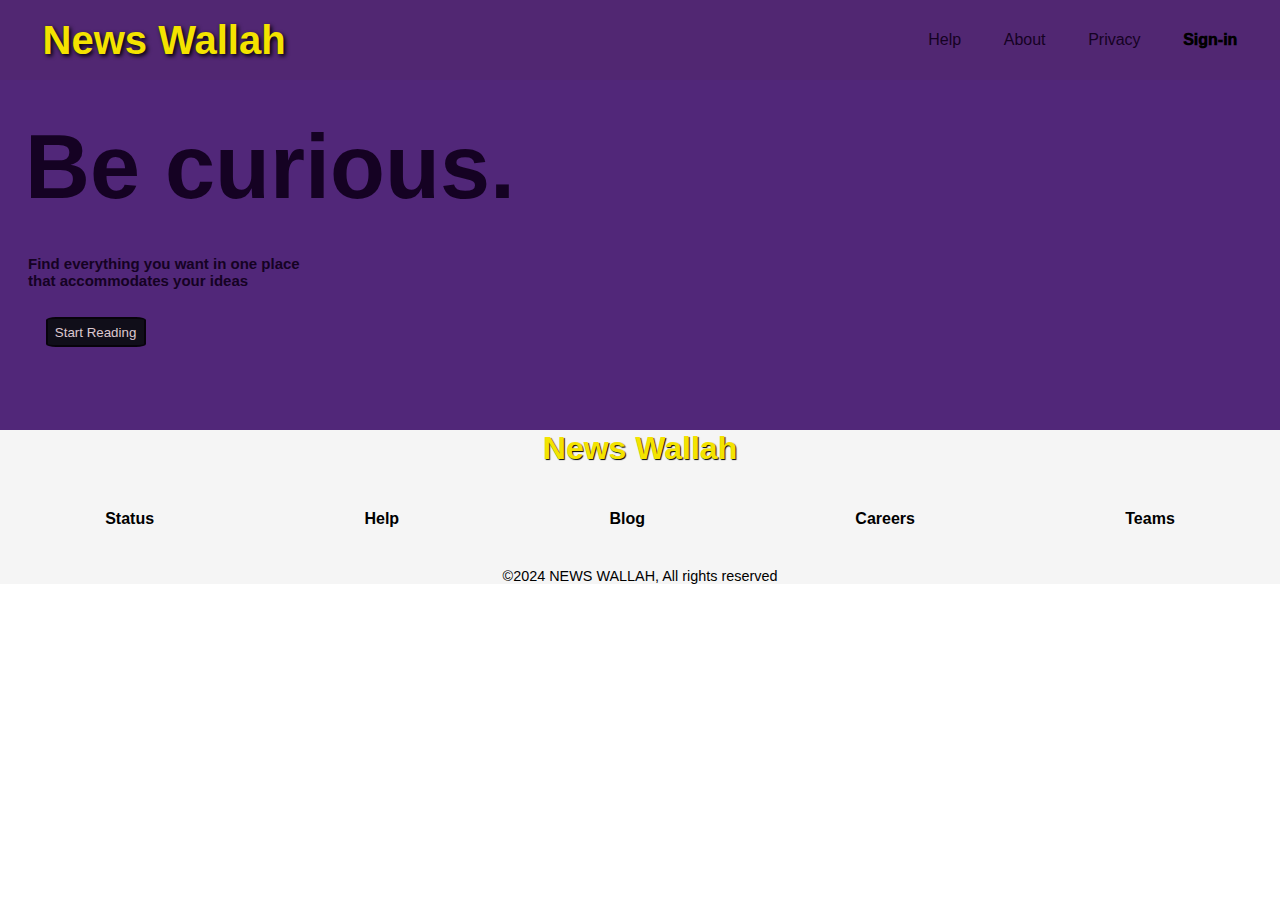
<file: index.html>
<!DOCTYPE html>
<html lang="en">
<head>
    <meta charset="UTF-8">
    <meta name="viewport" content="width=device-width, initial-scale=1.0">
    <title>News Wallah</title>
    <link rel="stylesheet" href="style.css">
    <link rel="stylesheet" href="https://cdnjs.cloudflare.com/ajax/libs/font-awesome/6.5.1/css/all.min.css" integrity="sha512-DTOQO9RWCH3ppGqcWaEA1BIZOC6xxalwEsw9c2QQeAIftl+Vegovlnee1c9QX4TctnWMn13TZye+giMm8e2LwA==" crossorigin="anonymous" referrerpolicy="no-referrer" />
</head> 
<body>
    <header>
        <div class="nav-bar" style="display: flex;">
            <div class="box1">
                News Wallah
            </div>
            <div class="box2">
                <a href="#">Help</a>
            </div>
            <div class="box3">
                <a href="#">About</a>
            </div>
            <div class="box4">
                <a href="#">Privacy</a>
            </div>
            <div class="box5">
                <a href="sign-in.html">Sign-in</a>
            </div>
        </div>
    </header>
    <pre><div class="panela">
        <p class="p1"> Be curious.</p>
        <p class="p2">Find everything you want in one place 
that accommodates your ideas</p>
        <button id="startReadingButton">Start Reading</button>

        <script>document.getElementById("startReadingButton").addEventListener("click", function() {window.location.href = "Start-Reading.html"});
</script></pre>
<footer>
        <div class="bottom-box-logo">
            News Wallah
        </div><br>
        <div class="foot-panel1">
            <a href="status.html" style="text-decoration: none; color: black;">Status</a>
            <a>Help</a>
            <a>Blog</a>
            <a>Careers</a>
            <a href="teams.html" style="text-decoration: none; color: black;">Teams</a>
        </div>
        <div class="copyright">
            ©2024 NEWS WALLAH, All rights reserved
        </div>
</footer>
</body>
</html>
</file>
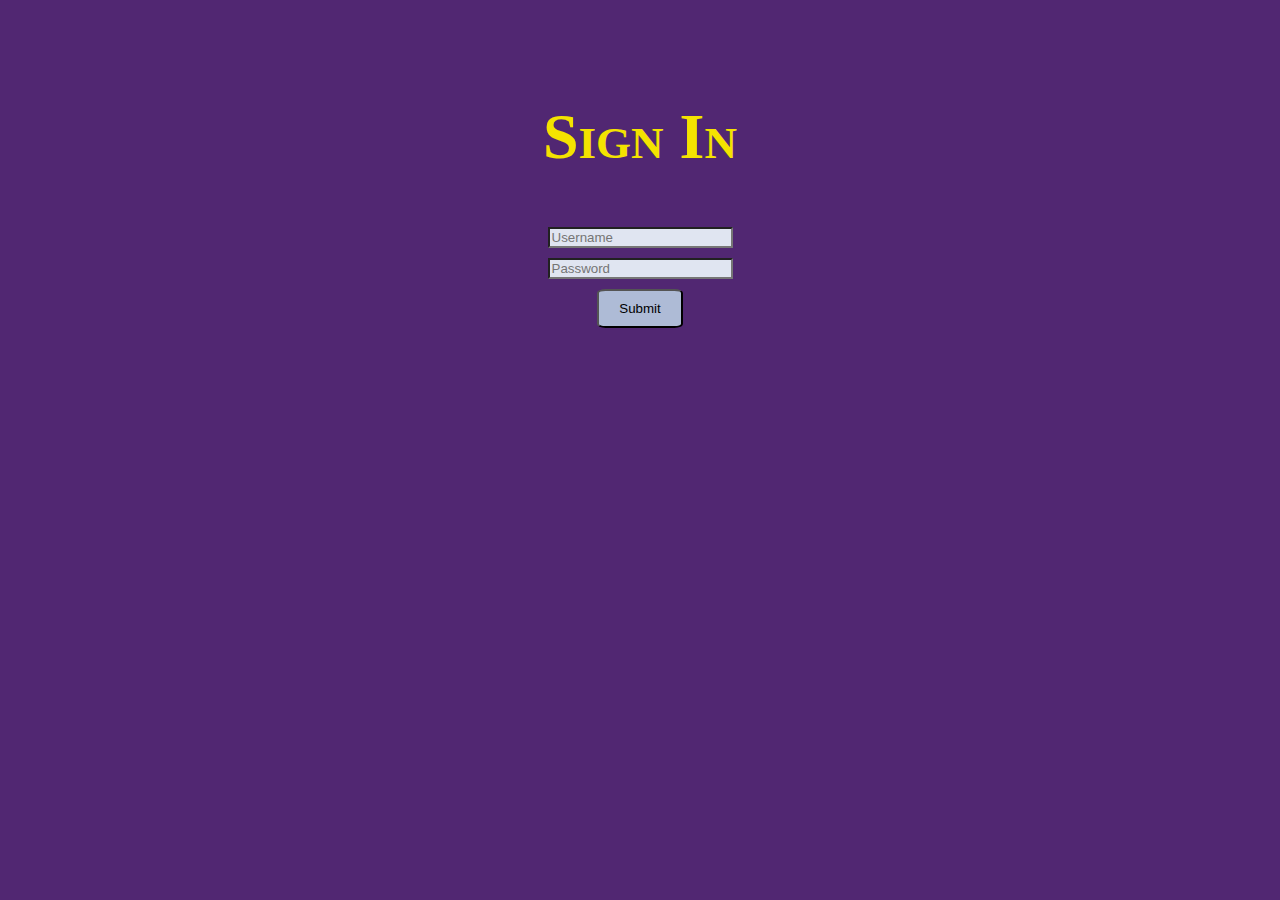
<file: sign-in.html>
<!DOCTYPE html>
<html>
<head>
  <title>Sign In</title>
  <link rel="stylesheet" type="text/css" href="sign-in.css">
</head>
<body>
  <div class="signin-container">
    <h2>Sign In</h2>
    <form>
      <div  class="Username"><input type="text" placeholder="Username" name="username" required>
    </div>
      <div class="Password"><input  type="password" placeholder="Password" name="password" required>
    </div> 
    <div class="Sign-in">
      <button type="submit"  onclick="checkSignIn(event)">Submit</button>
    </div>
    </form>
  </div>
</body>
</html>
</file>
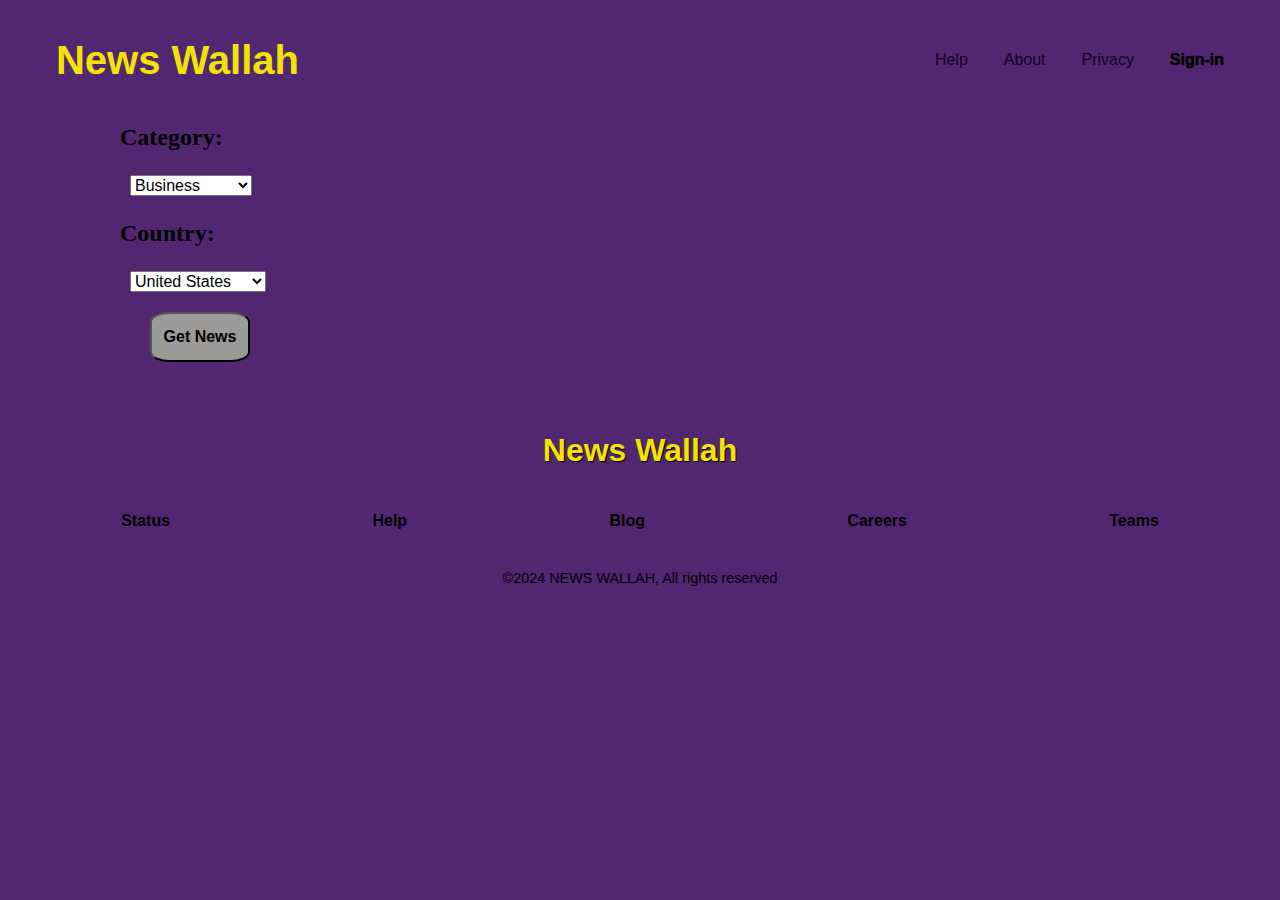
<file: Start-Reading.html>
<!DOCTYPE html>
<html>
<head>
    <title>NewsWallah</title>
    <link rel="stylesheet" type="text/css" href="Start-Reading.css">
</head>
<body>
    <header>
        <div class="nav-bar">
            <div class="box1">
                News Wallah
            </div>
            <div class="box2">
                <a href="#">Help</a>
            </div>
            <div class="box3">
                <a href="#">About</a>
            </div>
            <div class="box4">
                <a href="#">Privacy</a>
            </div>
            <div class="box5">
                <a href="sign-in.html">Sign-in</a>
            </div>
        </div>
    </header>     
    <form  class="wholething" id="newsForm" >
        <label for="category"><p>Category:</p></label>
        <select class="category" id="category" name="category" style="font-size: 1rem; font-family:'Lucida Sans', 'Lucida Sans Regular', 'Lucida Grande', 'Lucida Sans Unicode', Geneva, Verdana, sans-serif;">
            <option value="business">Business</option>
            <option value="entertainment">Entertainment</option>
            <option value="health">Health</option>
            <option value="science">Science</option>
            <option value="sports">Sports</option>
            <option value="technology">Technology</option>
        </select>
        <label for="country"><p>Country:</p></label>
        <select id="country" name="country" style="font-size: 1rem; font-family:'Lucida Sans', 'Lucida Sans Regular', 'Lucida Grande', 'Lucida Sans Unicode', Geneva, Verdana, sans-serif;">
            <option value="us">United States</option>
            <option value="gb">United Kingdom</option>
            <option value="au">Australia</option>
            <option value="ca">Canada</option>
            <option value="in">India</option>
        </select>
        <br> 
        <button class="submit" type="submit">Get News</button>
    </form>
    <div id="newsContainer"></div>
    <script src="Start-Reading.js"></script>
    <footer>
        <div class="bottom-box-logo">
            News Wallah
        </div><br>
        <div class="foot-panel1">
            <a href="status.html" style="text-decoration: none; color: black;">Status</a>
            <a>Help</a>
            <a>Blog</a>
            <a>Careers</a>
            <a href="teams.html" style="text-decoration: none; color: black;">Teams</a>
        </div>
        <div class="copyright">
            ©2024 NEWS WALLAH, All rights reserved
        </div>
</footer>
</body>
</html>
</file>
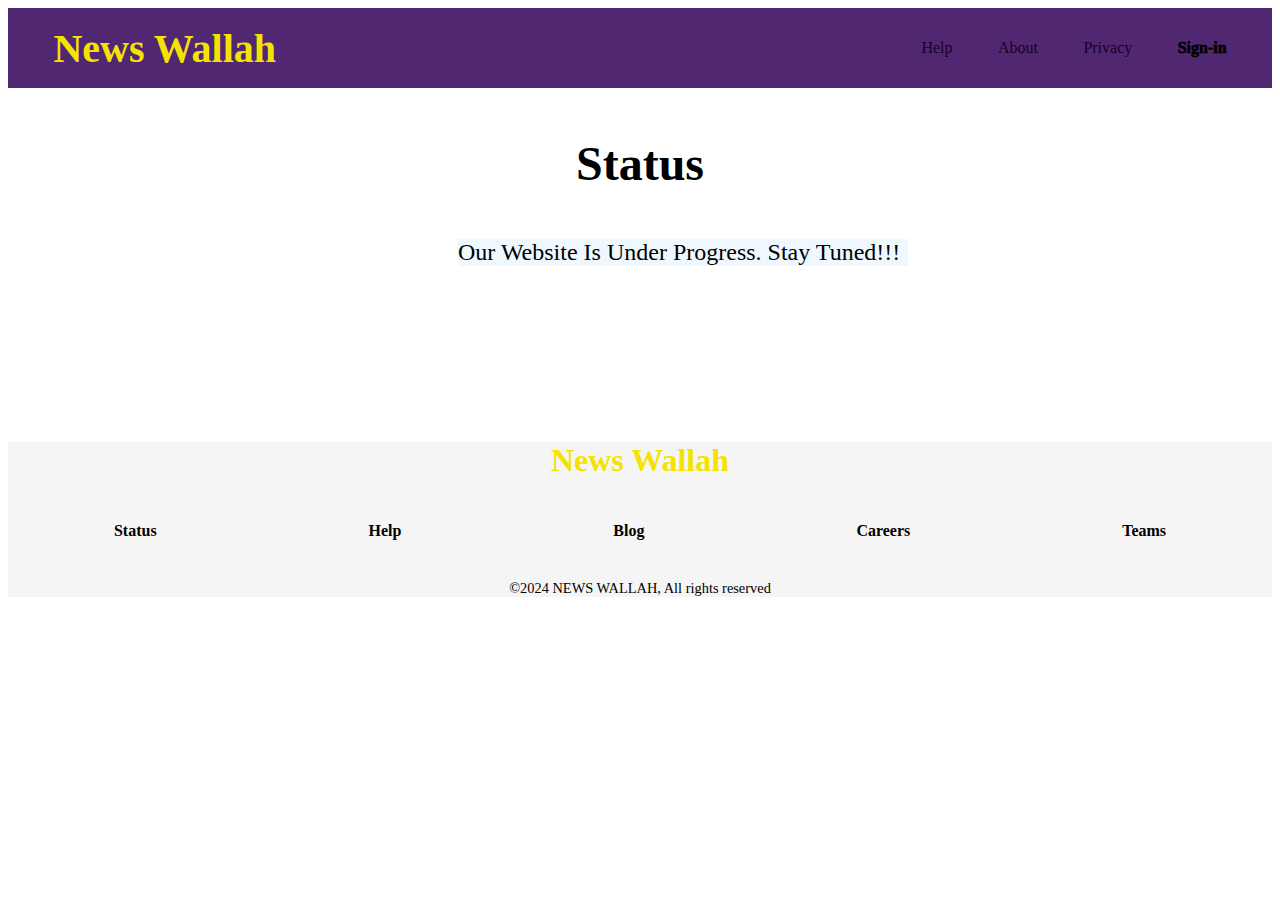
<file: status.html>
<!DOCTYPE html>
<html lang="en">
<head>
    <meta charset="UTF-8">
    <meta name="viewport" content="width=device-width, initial-scale=1.0">
    <title>Document</title>
    <link rel="stylesheet" href="status.css">
</head>
<body>
    <header>
        <div class="nav-bar">
            <div class="box1">
                News Wallah
            </div>
            <div class="box2">
                <a href="#">Help</a>
            </div>
            <div class="box3">
                <a href="#">About</a>
            </div>
            <div class="box4">
                <a href="#">Privacy</a>
            </div>
            <div class="box5">
                <a href="sign-in.html">Sign-in</a>
            </div>
        </div>
    </header>
    <h3>Status</h3>
    <p>
        Our Website Is Under Progress. Stay Tuned!!!
    </p>
    <footer>
        <div class="bottom-box-logo">
            News Wallah
        </div><br>
        <div class="foot-panel1">
            <a href="status.html" style="text-decoration: none; color: black;">Status</a>
            <a>Help</a>
            <a>Blog</a>
            <a>Careers</a>
            <a href="teams.html" style="text-decoration: none; color: black;">Teams</a>
        </div>
        <div class="copyright">
            ©2024 NEWS WALLAH, All rights reserved
        </div>
</footer>
</body>
</html>
</file>
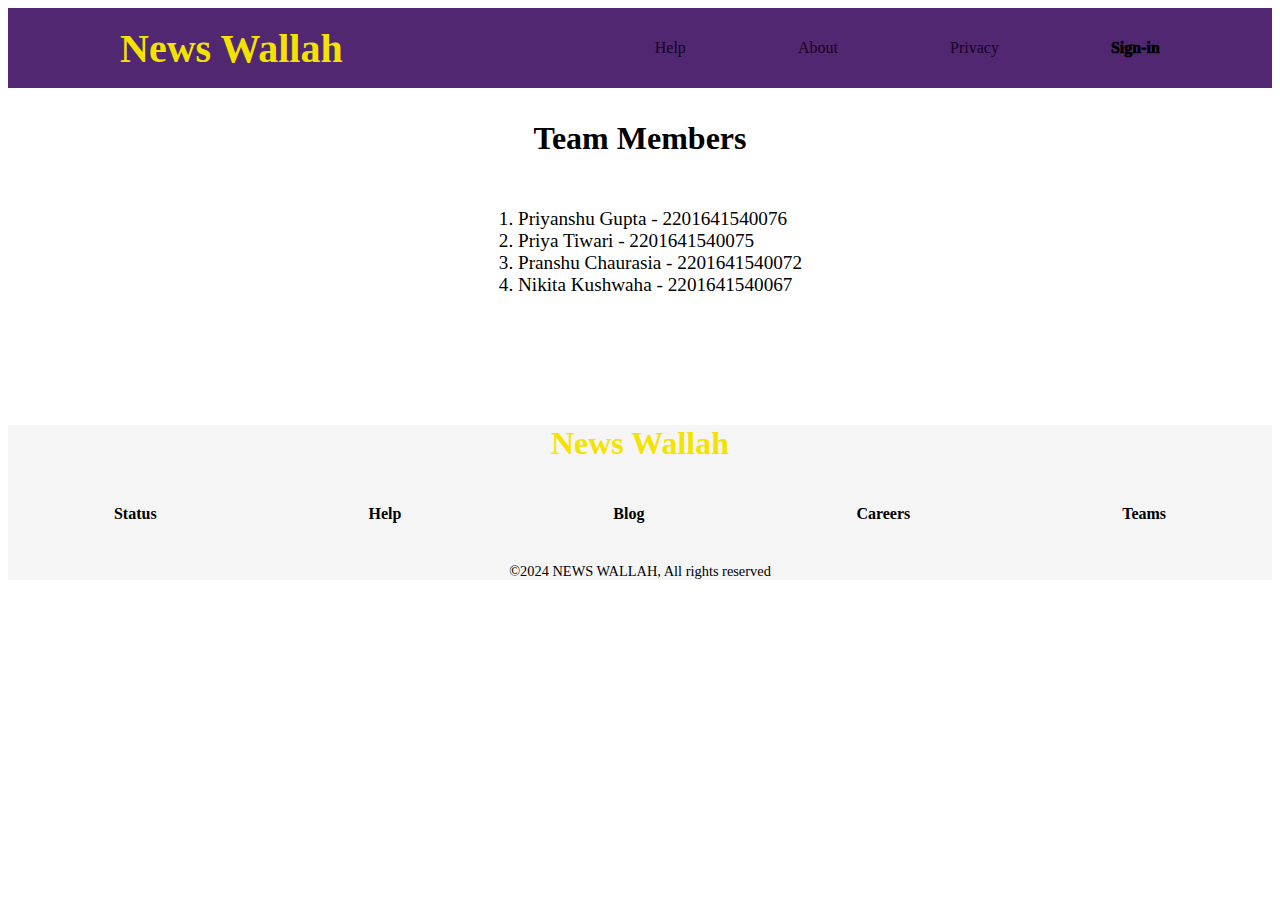
<file: teams.html>
<!DOCTYPE html>
<html lang="en">
<head>
    <meta charset="UTF-8">
    <meta name="viewport" content="width=device-width, initial-scale=1.0">
    <title>Document</title>
    <link rel="stylesheet" href="teams.css">
</head>
<body>
    <header>
        <div class="nav-bar">
            <div class="box1">
                News Wallah
            </div>
            <div class="box2">
                <a href="#">Help</a>
            </div>
            <div class="box3">
                <a href="#">About</a>
            </div>
            <div class="box4">
                <a href="#">Privacy</a>
            </div>
            <div class="box5">
                <a href="sign-in.html">Sign-in</a>
            </div>
        </div>
    </header>
    <h3>Team Members </h3>
    <div class="names">
        <ol>
            <li>Priyanshu Gupta - 2201641540076  </li>
            <li>Priya Tiwari - 2201641540075</li>
            <li>Pranshu Chaurasia - 2201641540072</li>
            <li>Nikita Kushwaha - 2201641540067</li>
        </ol>
    </div>
    <footer>
        <div class="bottom-box-logo">
            News Wallah
        </div><br>
        <div class="foot-panel1">
            <a>Status</a>
            <a>Help</a>
            <a>Blog</a>
            <a>Careers</a>
            <a href="teams.html" style="text-decoration: none; color: black;">Teams</a>
        </div>
        <div class="copyright">
            ©2024 NEWS WALLAH, All rights reserved
        </div>
</footer>
</body>
</html>
</file>
<file: style.css>
*{
    margin: 0;
    font-family: Arial, Helvetica, sans-serif;
    border: border-box;
}
.nav-bar{
    height: 80px;
    display: flex;
    align-items: center;
    justify-content: space-evenly;
    background-color: #512772;
}
.box1{
    color:#f4e300 ;
    font-size: 2.5rem;
    font-weight: 800;
    margin-right: 600px;
    text-shadow: 2px 2px 4px black;
}
.box2{
    font-weight: 500;
}
.box2 a{
    text-decoration: none;
    color: #150223;
}
.box3{
    font-weight: 500;
}
.box3 a{
    text-decoration: none;
    color: #150223;
}
.box4{
    font-weight: 500;
}
.box4 a{
    text-decoration: none;
    color: #150223;
}
.box5 a:hover{
    color:aliceblue;
}
.box5 a{
    font-weight: 1000;
    border-radius: 10%;
    color: black;
    text-decoration: none;
}
.panela{
    height: 350px;
    background-color:#512779;
    color: #150223;
}
.p1{
    
    font-size: 90px;
    font-weight: 700;
}
.p2{
    margin-left: 28px;
    font-size: 15px;
    font-weight: 800;
}
.p3{
    display: flex;
    height: 40px;
    margin-left: 28px;     
}
#startReadingButton{
    margin-left: 10px;
    margin-top: 10px;
    height: 30px;
    border-radius: 10%;
    text-decoration:none;
    width: 100px;
    color: #e9dada;
    background-color: rgb(9, 12, 15);
    align-items: center;
    opacity: 90%;
    border: 2px solid black; 
}
#startReadingButton:hover{
    border: 2px solid rgb(180, 172, 172);
}
footer{
    margin-top: 0.4px;
    background-color:#f5f5f5;
}
.bottom-box-logo{
    color:#f4e300 ;
    font-size: 2rem;
    font-weight: 800;
    display: flex;
    text-shadow: 1px 1px 1px black;
    justify-content: center;
}
.foot-panel1{
    text-decoration: none;
    margin-top:25px;
    display: flex;
    justify-content: center;
    justify-content:space-around;
    font-weight: 600;
}
.copyright{
    margin-top: 40px;
    display: flex;
    justify-content: center;
    font-size: 0.90rem;
}
</file>
<file: sign-in.css>
.signin-container {
    text-align: center;
    margin-top: 100px;
  }
  body{
    background-color: #512772;
  }
  input {
    margin-bottom: 10px;
  }
  button {
    padding: 10px 20px;
  }
h2{
    font-size: 4rem;
    font-variant: small-caps;
    color: #f4e300 ;
}
input{
    background-color:rgb(224, 229, 241);
}
button{
    border-radius: 10%;
    background-color: rgb(174, 187, 214);
}
.Username.placeholder{
    font-weight: 800;
}
</file>
<file: Start-Reading.css>
body {
    font-family: Arial, sans-serif;
    margin: 0;
    padding: 20px;
    background-color: #ffffff;
}
.box5 a:hover{
    color:aliceblue;
}
form {
    margin-bottom: 20px;

}
label, select, button {
    margin-right: 10px;
}
#newsContainer {
    display: flex;
    flex-wrap: wrap;
}
.article {
    width: 30%;
    margin-bottom: 20px;
    padding: 10px;
    border: 1px solid #0a0a0a;
}
.article h2 {
    font-size: 18px;
    margin-top: 0;
}
.article p {
    margin-top: 5px;
    font-size: 14px;
    color: #555;
}
.box1{
    color:#f4e300 ;
    font-size: 2.5rem;
    font-weight: 800;
    margin-right: 600px;
}
.nav-bar{
    height: 80px;
    display: flex;
    align-items: center;
    justify-content: space-evenly;
    background-color: #512772;
}
.box1{
    color:#f4e300 ;
    font-size: 2.5rem;
    font-weight: 800;
    margin-right: 600px;
}
.box2{
    font-weight: 500;
}
.box2 a{
    text-decoration: none;
    color: #150223;
}
.box3{
    font-weight: 500;
}
.box3 a{
    text-decoration: none;
    color: #150223;
}
.box4{
    font-weight: 500;
}
.box4 a{
    text-decoration: none;
    color: #150223;
}
.box5 a{
    font-weight: 1000;
    border-radius: 10%;
    color: black;
    text-decoration: none;
}
.submit{
    height: 50px;
    width: 100px;
    background-color: rgb(156, 153, 153);
    border-radius: 20%;
    font-size: 1rem;
    font-weight: 700;
    margin-top: 20px;
    margin-left: 30px;

}
.wholething{
    margin-left: 100px;
    display: block;
    align-items: center;
}
p{
    font-size: 1.5rem;
    font-weight: 900;
    font-family: 'Times New Roman', Times, serif;
}
footer{
    margin-top: 50px;
    background-color:#f5f5f5;
    background-color:#512772;
}
.bottom-box-logo{
    color:#f4e300 ;
    font-size: 2rem;
    font-weight: 800;
    display: flex;
    justify-content: center;
    text-shadow: 1px 1px 1px black;
}
.foot-panel1{
    text-decoration: none;
    margin-top:25px;
    display: flex;
    justify-content: center;
    justify-content:space-around;
    font-weight: 600;
    background-color:#512772;
}
.copyright{
    margin-top: 40px;
    display: flex;
    justify-content: center;
    font-size: 0.90rem;
    background-color:#512772;
}
body{
    background-color:#512772;
}
</file>
<file: status.css>
h3{
    font-size: 3rem;
    display: flex;
    justify-content: center;
}
p{
    width: 450px;
    font-size: 1.5rem;
    background-color: aliceblue;
    margin-left: 450px;
    font-family:serif;
}
.nav-bar{
    height: 80px;
    display: flex;
    align-items: center;
    justify-content: space-evenly;
    background-color: #512772;
}
.box1{
    color:#f4e300 ;
    font-size: 2.5rem;
    font-weight: 800;
    margin-right: 600px;
}
.box2{
    font-weight: 500;
}
.box2 a{
    text-decoration: none;
    color: #150223;
}
.box3{
    font-weight: 500;
}
.box3 a{
    text-decoration: none;
    color: #150223;
}
.box4{
    font-weight: 500;
}
.box4 a{
    text-decoration: none;
    color: #150223;
}
.box5 a{
    font-weight: 1000;
    border-radius: 10%;
    color: black;
    text-decoration: none;
}
footer{
    margin-top: 176px;
    background-color:#f5f5f5;
}
.bottom-box-logo{
    color:#f4e300 ;
    font-size: 2rem;
    font-weight: 800;
    display: flex;
    justify-content: center;
}
.foot-panel1{
    text-decoration: none;
    margin-top:25px;
    display: flex;
    justify-content: center;
    justify-content:space-around;
    font-weight: 600;
}
.copyright{
    margin-top: 40px;
    display: flex;
    justify-content: center;
    font-size: 0.90rem;
}
</file>
<file: teams.css>
.nav-bar{
    height: 80px;
    display: flex;
    align-items: center;
    justify-content: space-evenly;
    background-color: #512772;
}
.box1{
    color:#f4e300 ;
    font-size: 2.5rem;
    font-weight: 800;
    margin-right: 200px;
}
.box2{
    font-weight: 500;
}
.box2 a{
    text-decoration: none;
    color: #150223;
}
.box3{
    font-weight: 500;
}
.box3 a{
    text-decoration: none;
    color: #150223;
}
.box4{
    font-weight: 500;
}
.box4 a{
    text-decoration: none;
    color: #150223;
}
.box5 a{
    font-weight: 1000;
    border-radius: 10%;
    color: black;
    text-decoration: none;
}
h3{
    display: flex;
    justify-items: center;
    justify-content: center;
    font-size: 2rem;
    
}
.names{ 
    display: flex;
    justify-content: center;
    font-size: 1.2rem;
    font-family: cursive;
}
footer{
    margin-top: 110px;
    background-color:#f5f5f5;
}
.bottom-box-logo{
    color:#f4e300 ;
    font-size: 2rem;
    font-weight: 800;
    display: flex;
    justify-content: center;
}
.foot-panel1{
    text-decoration: none;
    margin-top:25px;
    display: flex;
    justify-content: center;
    justify-content:space-around;
    font-weight: 600;
}
.copyright{
    margin-top: 40px;
    display: flex;
    justify-content: center;
    font-size: 0.90rem;
}
</file>
